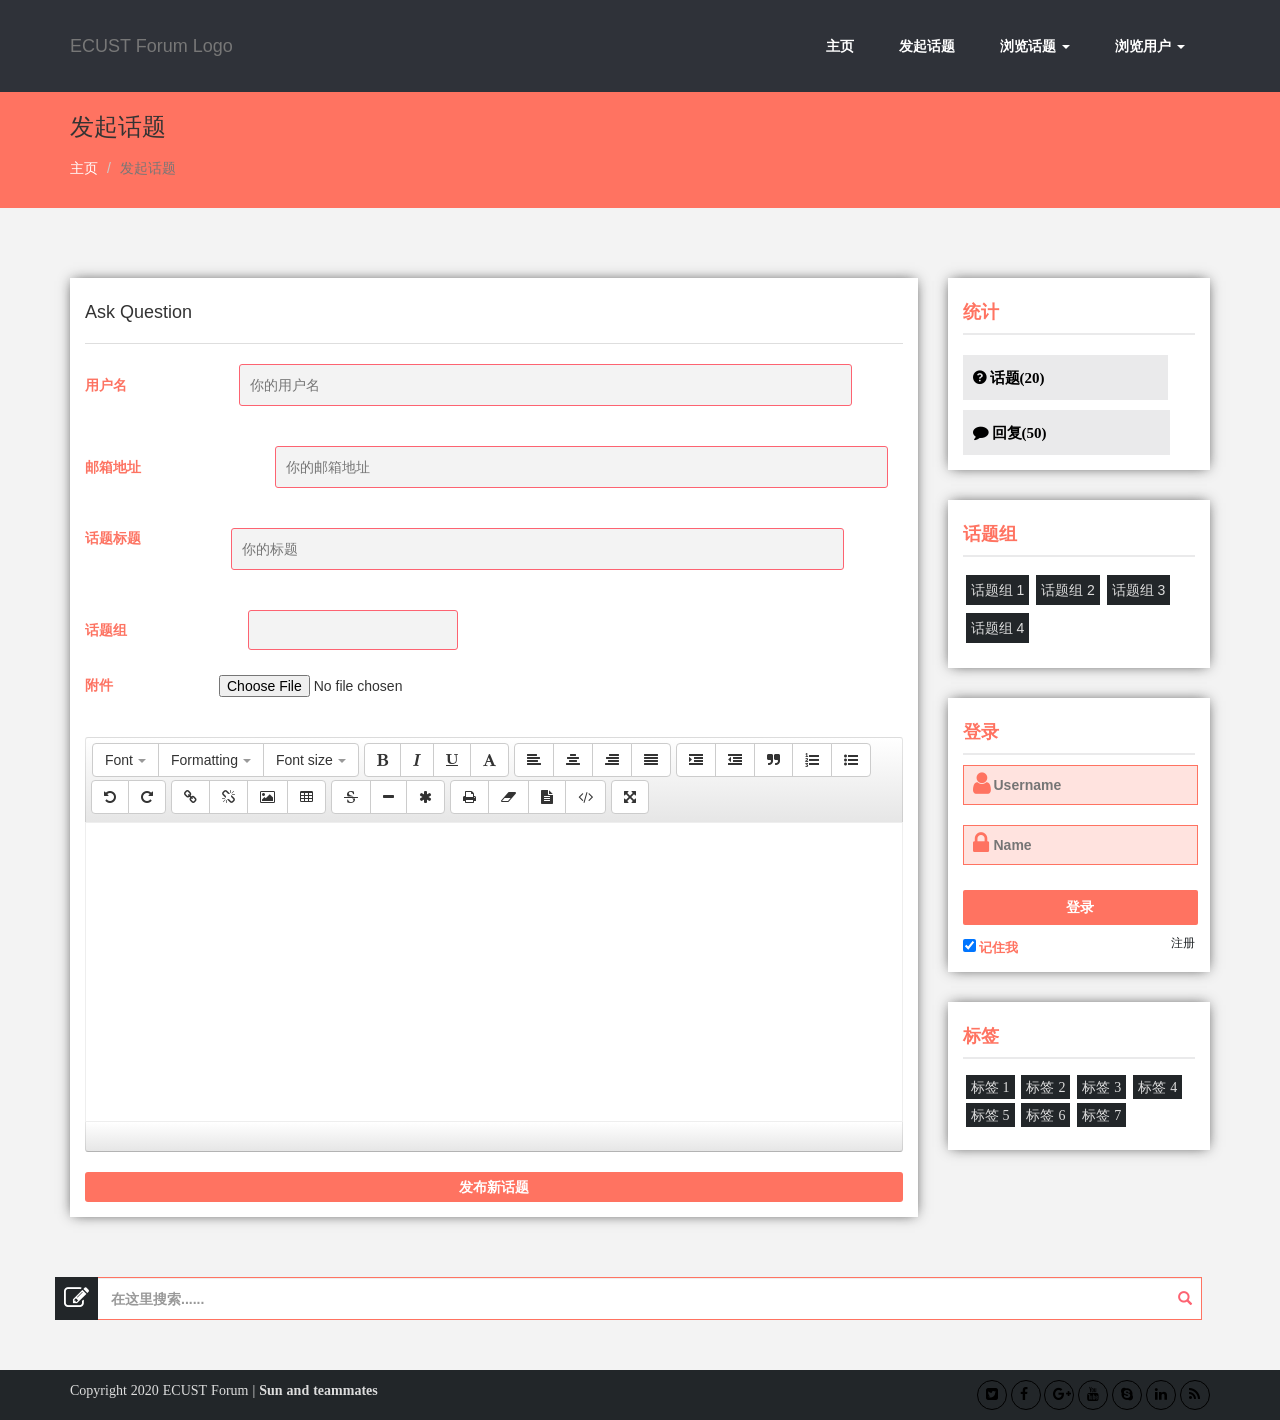
<file: ecust_search/bbs/static/ask_question.html>
<!DOCTYPE html>
<html lang="zh">

<head>
    <meta charset="utf-8">
    <meta http-equiv="X-UA-Compatible" content="IE=edge">
    <meta name="viewport" content="width=device-width, initial-scale=1">
    <title>ECUST Forum</title>
    <link href="css/bootstrap.css" rel="stylesheet" type="text/css">
    <link href="css/style.css" rel="stylesheet" type="text/css">
    <link href="css/editor.css" rel="stylesheet" type="text/css">
    <link href="css/animate.css" rel="stylesheet" type="text/css">
    <link href="css/font-awesome.min.css" rel="stylesheet" type="text/css">
</head>
<link href="css/responsive.css" rel="stylesheet" type="text/css">
</head>

<body>
    <div class="top-menu-bottom932">
        <nav class="navbar navbar-default">
            <div class="container">
                <!-- Brand and toggle get grouped for better mobile display -->
                <div class="navbar-header">
                    <button type="button" class="navbar-toggle collapsed" data-toggle="collapse"
                        data-target="#bs-example-navbar-collapse-1" aria-expanded="false"> <span class="sr-only">Toggle
                            navigation</span> <span class="icon-bar"></span> <span class="icon-bar"></span> <span
                            class="icon-bar"></span> </button>
                    <a class="navbar-brand" href="#">
                        <p>ECUST Forum Logo</p>
                    </a>
                </div>
                <!-- Collect the nav links, forms, and other content for toggling -->
                <div class="collapse navbar-collapse" id="bs-example-navbar-collapse-1">
                    <ul class="nav navbar-nav"> </ul>
                    <ul class="nav navbar-nav navbar-right">
                        <li><a href="index.html">主页 </a></li>
                        <li><a href="ask_question.html" target="_blank">发起话题 </a></li>
                        <li class="dropdown"> <a href="#" class="dropdown-toggle" data-toggle="dropdown" role="button"
                                aria-haspopup="true" aria-expanded="false">浏览话题 <span class="caret"></span></a>
                            <ul class="dropdown-menu animated zoomIn">
                                <li><a href="category.html" target="_blank">话题组 1 </a></li>
                            </ul>
                        </li>
                        <li class="dropdown"> <a href="#" class="dropdown-toggle" data-toggle="dropdown" role="button"
                                aria-haspopup="true" aria-expanded="false">浏览用户 <span class="caret"></span></a>
                            <ul class="dropdown-menu animated zoomIn">
                                <li><a href="user.html" target="_blank">用户组 1 </a></li>
                            </ul>
                        </li>
                    </ul>
                </div>
                <!-- /.navbar-collapse -->
            </div>
            <!-- /.container-fluid -->
        </nav>
    </div>
    <section class="header-descriptin329">
        <div class="container">
            <h3>发起话题</h3>
            <ol class="breadcrumb breadcrumb839">
                <li><a href="#">主页</a></li>
                <li class="active">发起话题</li>
            </ol>
        </div>
    </section>
    <section class="main-content920">
        <div class="container">
            <div class="row">
                <div class="col-md-9">
                    <div class="ask-question-input-part032">
                        <h4>Ask Question</h4>
                        <hr>
                        <form>
                            <div class="username-part940">
                                <span class="form-description43">用户名 </span><input type="text" name="fname"
                                    class="username029" placeholder="你的用户名">
                            </div>
                            <div class="email-part320">
                                <span class="form-description442">邮箱地址 </span><input type="text" name="fname"
                                    class="email30" placeholder="你的邮箱地址">
                            </div>
                            <div class="question-title39">
                                <span class="form-description433">话题标题 </span><input type="text" name="fname"
                                    class="question-ttile32" placeholder="你的标题">
                            </div>

                            <div class="categori49">
                                <span class="form-description43305">话题组 </span>
                                <label>
                                    <input list="browsers" name="myBrowser" class="list-category53" /></label>
                                <datalist id="browsers">
                                    <option value="话题组 1"></option>
                                </datalist>
                            </div>
                            <div class="button-group-addfile3239">
                                <span class="form-description23993">附件</span><input type="file" name="ffile"
                                    class="question-ttile3226">

                            </div>
                            <div class="details2-239">
                                <div class="col-md-12 nopadding">
                                    <textarea id="txtEditor"></textarea>
                                </div>
                            </div>

                        </form>
                        <div class="publish-button2389">
                            <button type="button" class="publis1291">发布新话题</button>
                        </div>

                    </div>


                </div>
                <!--                end of col-md-9 -->

                <!--           strart col-md-3 (side bar)-->
                <aside class="col-md-3 sidebar97239">
                    <div class="status-part3821">
                        <h4>统计</h4>
                        <a href="#">
                            <i class="fa fa-question-circle" aria-hidden="true"> 话题(20)</i>
                        </a>
                        <i class="fa fa-comment" aria-hidden="true"> 回复(50)</i>
                    </div>
                    <div class="categori-part329">
                        <h4>话题组</h4>
                        <ul>
                            <li><a href="#">话题组 1</a></li>
                            <li><a href="#">话题组 2</a></li>
                            <li><a href="#">话题组 3</a></li>
                            <li><a href="#">话题组 4</a></li>
                        </ul>
                    </div>

                    <!-- login part -->
                    <div class="login-part2389">
                        <h4>登录</h4>
                        <div class="input-group300"> <span><i class="fa fa-user" aria-hidden="true"></i></span>
                            <input type="text" class="namein309" placeholder="Username"> </div>
                        <div class="input-group300"> <span><i class="fa fa-lock" aria-hidden="true"></i></span>
                            <input type="password" class="passin309" placeholder="Name"> </div>
                        <a href="#">
                            <button type="button" class="userlogin320">登录</button>
                        </a>
                        <div class="rememberme">
                            <label>
                                <input type="checkbox" checked="checked"> 记住我 </label> <a href="#"
                                class="resbutton3892"> 注册 </a> </div>
                    </div>
                    <!-- tags part -->
                    <div class="tags-part2398">
                        <h4>标签</h4>
                        <ul>
                            <li><a href="#">标签 1 </a></li>
                            <li><a href="#">标签 2 </a></li>
                            <li><a href="#">标签 3 </a></li>
                            <li><a href="#">标签 4 </a></li>
                            <li><a href="#">标签 5 </a></li>
                            <li><a href="#">标签 6 </a></li>
                            <li><a href="#">标签 7 </a></li>
                        </ul>
                    </div>
                </aside>
            </div>
        </div>
    </section>

    <!--    footer -->
    <div class="footer-search">
        <div class="container">
            <div class="row">
                <div id="custom-search-input">
                    <div class="input-group col-md-12"> <i class="fa fa-pencil-square-o" aria-hidden="true"></i>
                        <input type="text" class="  search-query form-control user-control30"
                            placeholder="在这里搜索......" /> <span class="input-group-btn">
                            <button class="btn btn-danger" type="button">
                                <span class=" glyphicon glyphicon-search"></span> </button>
                        </span>
                    </div>
                </div>
            </div>
        </div>
    </div>
    <section class="footer-social">
        <div class="container">
            <div class="row">
                <div class="col-md-6">
                    <p>Copyright 2020 ECUST Forum | <strong>Sun and teammates</strong></p>
                </div>
                <div class="col-md-6">
                    <div class="social-right2389"> <a href="#"><i class="fa fa-twitter-square"
                                aria-hidden="true"></i></a> <a href="#"><i class="fa fa-facebook"
                                aria-hidden="true"></i></a> <a href="#"><i class="fa fa-google-plus"
                                aria-hidden="true"></i></a> <a href="#"><i class="fa fa-youtube"
                                aria-hidden="true"></i></a> <a href="#"><i class="fa fa-skype"
                                aria-hidden="true"></i></a> <a href="#"><i class="fa fa-linkedin"
                                aria-hidden="true"></i></a> <a href="#"><i class="fa fa-rss" aria-hidden="true"></i></a>
                    </div>
                </div>
            </div>
        </div>
    </section>
    <script src="https://ajax.googleapis.com/ajax/libs/jquery/1.12.4/jquery.min.js"></script>
    <script src="js/jquery-3.1.1.min.js"></script>
    <script src="js/bootstrap.min.js"></script>
    <script src="js/editor.js"></script>
    <script>
        $(document).ready(function () {
            $("#txtEditor").Editor();
        });
    </script>

</body>

</html>
</file>
<file: ecust_search/bbs/static/css/style.css>
@import url(https://fonts.googleapis.com/css?family=Open+Sans:300italic,400italic,600italic,700italic,400,300,600,700);
* {
    margin: 0;
    padding: 0;
}

body {
    background-color: #F3F3F3;
}

hr {
    border: none;
    border-top: 1px solid #DEDEDE;
    background-color: #fff;
}

.top-bar {
    background-color: #ff7361;
    padding: 1px;
}

.navbar-menu-left-side239 ul li {
    display: inline-block;
    padding-left: 7px;
    margin-top: 10px;
}

.navbar-menu-left-side239 ul li a {
    text-decoration: none;
    color: #fff;
    font-family: "FontAwesome";
}

.navbar-menu-left-side239 ul li a:hover {
    text-decoration: none;
    color: #000;
    font-family: "FontAwesome";
    transition: .6s;
}

.navbar-menu-left-side239 ul li a i {
    margin-right: 8px;
}

.navbar-menu-left-side239 .fa-envelope-o::after {
    content: "";
    color: #2f3239;
    float: left;
}

.navbar-menu-left-side239 .fa-headphones::after {
    content: "|";
    color: #2f3239;
    float: left;
    padding-right: 10px;
}

.navbar-menu-left-side239 .fa-user::after {
    content: "|";
    color: #2f3239;
    float: left;
    padding-right: 10px;
}

.navbar-serch-right-side {
    float: right;
}

.navbar-serch-right-side .form-control222 {
    display: block;
    width: 100%;
    height: 28px;
    padding: 6px 12px;
    font-size: 14px;
    line-height: 1.42857143;
    color: #ffffff;
    background-color: #ff7361;
    background-image: none;
    border: none;
    border-radius: none;
    opacity: 1;
    box-shadow: none;
    outline: none;
    border-bottom: 1px solid #fff;
}

.navbar-serch-right-side .form-control222:focus {
    border-color: #ff7361;
    outline: 0;
    box-shadow: none;
}

.input-group-btn:last-child > .btn,
.input-group-btn:last-child > .btn-group {
    z-index: 2;
    margin-left: -1px;
    height: 28px;
    color: #fff;
}

.input-group-btn:last-child > .btn,
.input-group-btn:last-child > .btn-group:hover {
    z-index: 2;
    margin-left: -1px;
    height: 28px;
    color: #fff;
}

.glyphicon {
    position: relative;
    top: 0px;
    display: inline-block;
    font-family: 'Glyphicons Halflings';
    font-style: normal;
    font-weight: normal;
    line-height: 1;
    -webkit-font-smoothing: antialiased;
    -moz-osx-font-smoothing: grayscale;
}

.navbar-serch-right-side .btn-default2913 {
    color: #333;
    background-color: #ff7361;
    border-color: #ff7361;
}

.navbar-serch-right-side .btn-default2913:hover {
    color: #fff;
    background-color: #ff7361;
    border-color: #ff7361;
    outline: none;
}

.navbar-serch-right-side .btn-default2913:focus,
.navbar-serch-right-side .btn-default2913.focus {
    color: #fff;
    background-color: #ff7361;
    border-color: #ff7361;
    outline: none;
}

.navbar-serch-right-side .btn-default2913:hover {
    color: #fff;
    background-color: #ff7361;
    border-color: #ff7361;
    outline: none;
}

.navbar-serch-right-side .btn-default2913:active,
.navbar-serch-right-side .btn-default2913.active,
.open > .dropdown-toggle.btn-default {
    color: #fff;
    background-color: #ff7361;
    border-color: #ff7361;
    outline: none;
}

.navbar-serch-right-side .btn-default2913:active:hover,
.navbar-serch-right-side .btn-default2913.active:hover,
.open > .dropdown-toggle.btn-default:hover,
.navbar-serch-right-side .btn-default2913:active:focus,
.navbar-serch-right-side .btn-default2913.active:focus,
.open > .dropdown-toggle.navbar-serch-right-side .btn-default2913:focus,
.navbar-serch-right-side .btn-default2913:active.focus,
.navbar-serch-right-side .btn-default2913.active.focus,
.open > .dropdown-toggle.navbar-serch-right-side .btn-default2913.focus {
    color: #fff;
    background-color: #ff7361;
    border-color: #ff7361;
    outline: none;
}

.btn-default:active,
.btn-default.active,
.open > .dropdown-toggle.btn-default {
    background-image: none;
    outline: none;
}


/*==========top-menu-bottom932===========*/

.top-menu-bottom932 {}

.navbar-default {
    background-color: #2F3239;
    border-color: #2F3239;
    padding: 20px;
}

.navbar-brand > img {
    display: block;
    margin-top: -20px;
}

.navbar-default .navbar-nav > li > a {
    color: #fff;
    padding: 8px 25px 8px 20px;
    margin-top: 7px;
    font-weight: bold;
    font-family: sans-serif;
}

.navbar-default .navbar-nav > li > a:hover,
.navbar-default .navbar-nav > li > a:focus {
    color: #fff;
    background-color: #ff7361;
    border-radius: 3px;
    padding: 8px 25px 8px 20px;
}

.navbar-default .navbar-nav > .active > a,
.navbar-default .navbar-nav > .active > a:hover,
.navbar-default .navbar-nav > .active > a:focus {
    color: #fff;
    background-color: #ff7361;
}

.navbar-default .navbar-nav > .open > a,
.navbar-default .navbar-nav > .open > a:hover,
.navbar-default .navbar-nav > .open > a:focus {
    color: #fff;
    background-color: #ff7361;
}

.dropdown-menu > li > a:hover,
.dropdown-menu > li > a:focus {
    color: #262626;
    text-decoration: none;
    background-color: #ff7361;
}

.navbar-nav > li > .dropdown-menu {
    margin-top: 2px;
    border-top-left-radius: 0;
    border-top-right-radius: 0;
}

.dropdown-menu {
    position: absolute;
    top: 100%;
    left: 0;
    z-index: 1000;
    display: none;
    float: left;
    min-width: 230px;
    padding: 0px 0;
    margin: 2px 0 0;
    font-size: 14px;
    text-align: left;
    list-style: none;
    background-color: #fff;
    -webkit-background-clip: padding-box;
    background-clip: padding-box;
    border: 1px solid #ccc;
    border: 1px solid rgba(0, 0, 0, .15);
    border-radius: 0px;
    -webkit-box-shadow: 0 6px 12px rgba(0, 0, 0, .175);
    box-shadow: 0 6px 12px rgba(0, 0, 0, .175);
    margin-left: 30px;
}

.dropdown-menu > li > a {
    display: block;
    padding: 8px 20px;
    clear: both;
    font-weight: normal;
    line-height: 1.42857143;
    color: #333;
    white-space: nowrap;
    font-family: serif;
}

.welcome-part-one {
    background-color: #FF7361;
    padding-top: 51px;
    margin-top: -20px;
    padding-bottom: 35px;
}

.welcome-demop102 h2 {
    font-size: 25px;
    font-weight: bold;
    color: #fff;
    font-family: "FontAwesome";
}

.welcome-demop102 p {
    font-size: 15px;
    color: #fff;
    font-family: "FontAwesome";
    margin-top: 30px;
}

.button0239-item {
    margin-top: 50px;
}

.aboutus022 {
    padding: 8px 20px 8px 20px;
    background-color: #373B43;
    color: #fff;
    font-weight: bold;
    border: none;
    border-radius: 1px;
    outline: none;
}

.join92 {
    padding: 8px 20px 8px 20px;
    background-color: #373B43;
    color: #fff;
    font-weight: bold;
    border: none;
    margin-left: 25px;
    border-radius: 1px;
    outline: none;
}

.aboutus022:hover {
    background-color: #222;
}

.join92:hover {
    background-color: #222;
}


/*ask me*/

.form-style8292 {
    margin-top: 80px;
}

.input-group-addon:last-child {
    border-left: 0;
    background-color: #FF7361;
}

.input-group-addon:last-child:hover {
    border-left: 0;
    background-color: #222;
}

.form-control8392 {
    display: block;
    width: 100%;
    height: 43px;
    padding: 6px 12px;
    font-size: 14px;
    line-height: 1.42857143;
    color: #000;
    background-color: #fff;
    background-image: none;
    border: #FF7361;
    border-radius: none;
    box-shadow: none;
}

.input-group-addon a {
    color: #fff;
    font-size: 15px;
    text-decoration: none;
    font-weight: bold;
}

.input-group-addon i {
    font-size: 20px;
}

.input-group-addon:first-child {
    border-right: 0;
    border: #FF7361;
    background-color: #222;
}

.input-group-addon {
    padding: 6px 12px;
    font-size: 14px;
    font-weight: normal;
    line-height: 1;
    color: #555;
    text-align: center;
    background-color: #eee;
    border: 1px solid #ccc;
    border-radius: 0px;
}


/*main content tab*/

#main {
    min-width: 320px;
    max-width: 1000px;
    padding: 20px;
    margin-left: -20px;
    margin-top: 30px;
    background: #F3F3F3;
}

#content1 {
    display: none;
    padding: 20px 0 0;
    border-top: 1px solid #ddd;
}

#content2 {
    display: none;
    padding: 20px 0 0;
    border-top: 1px solid #ddd;
}

#content3 {
    display: none;
    padding: 20px 0 0;
    border-top: 1px solid #ddd;
}

#content4 {
    display: none;
    padding: 20px 0 0;
    border-top: 1px solid #ddd;
}

#content5 {
    display: none;
    padding: 20px 0 0;
    border-top: 1px solid #ddd;
}

#main>input {
    display: none;
}

#main>label {
    display: inline-block;
    margin: 0 0 -1px;
    padding: 13px 15px;
    font-weight: 600;
    text-align: center;
    color: #bbb;
    border: 1px solid transparent;
}

#main>label:before {
    font-family: fontawesome;
    font-weight: normal;
    margin-right: 10px;
}

#main>label[for*='1']:before {
    content: '\f1cb';
}

#main>label[for*='2']:before {
    content: '\f17d';
}

#main>label[for*='3']:before {
    content: '\f16b';
}

#main>label[for*='4']:before {
    content: '\f1a9';
}

#main>label[for*='5']:before {
    content: '\f1a9';
}

#main>label:hover {
    color: #888;
    cursor: pointer;
}

#main>input:checked + label {
    color: #555;
    border: 1px solid #FF7361;
    border-top: 2px solid #FF7361;
    border-bottom: 1px solid #FF7361;
    background-color: #FF7361;
}

#tab1:checked ~ #content1,
#tab2:checked ~ #content2,
#tab3:checked ~ #content3,
#tab4:checked ~ #content4,
#tab5:checked ~ #content5 {
    display: block;
}

.question-type2033 {
    background-color: #fff;
    margin-bottom: 20px;
    padding: 20px;
    box-shadow: 0px 0px 13px -3px #777;
}

.left-user12923 {}

.left-user12923-repeat {
    margin-top: 18px;
}

.left-user12923 .fa-check {
    font-size: 40px;
    margin-top: 10px;
    padding-left: 5px;
    color: green;
}

.left-user12923 .fa-times {
    font-size: 40px;
    margin-top: 10px;
    padding-left: 5px;
    color: red;
}

.left-user12923 img {
    height: 50px;
    width: 50px;
    border-radius: 50%;
}

#que-hedder2983 {}

#que-hedder2983 h3 {
    text-decoration: none;
    color: #222629;
}

#que-hedder2983 h3:hover {
    text-decoration: none;
    color: #FF7361;
}

#que-hedder2983 a {
    text-decoration: none;
    color: #222629;
}

#que-hedder2983 a:hover {
    text-decoration: none;
    color: #FF7361;
}

.ques-details10018 {
    margin-top: 10px;
}

.q-type238 {
    margin-top: 23px;
    background-color: #FF7361;
    font-size: 10px;
    padding: 5px 10px 5px 10px;
    border: none;
    color: #fff;
}

.ques-type302 {}

.q-type23 {
    margin-top: 23px;
    background-color: #FF7361;
    font-size: 10px;
    padding: 5px 10px 5px 10px;
    border: none;
    color: #fff;
}

.button-ques2973:hover {
    background-color: #222629;
}

.right-description893 {}

.ques-details10018 p {
    margin-top: 10px;
    font-family: fontawesome;
}

.ques-icon-info3293 {
    font-size: 13px;
    font-weight: bold;
    margin-top: -10px;
}

.ques-icon-info3293 i {
    padding-left: 10px;
}

.ques-icon-info3293 .fa-check {
    color: green;
}

.ques-icon-info3293 .fa-star {
    color: #DFAA63;
}

.ques-icon-info3293 .fa-folder {
    color: #222629;
}

.ques-icon-info3293 .fa-folder:hover {
    color: #FF7361;
}

.ques-icon-info3293 .fa-clock-o {
    color: #222629;
}

.ques-icon-info3293 .fa-comment {
    color: #222629;
}

.ques-icon-info3293 .fa-comment:hover {
    color: #FF7361;
}

.ques-icon-info3293 .fa-user-circle-o {
    color: #222629;
}

.ques-icon-info3293 .fa-question-circle-o {
    color: #222629;
}

.ques-icon-info3293 .fa-bug {
    color: #222629;
}

.ques-icon-info3293 .check-color329 {
    color: red;
}

.two-part3280 {
    margin-top: 30px;
}


/*blog part*/

.blog--top-part2892 {
    margin-top: 40px;
}

.blog-part3903 {
    margin-top: 30px;
    background-color: #ffffff;
    padding: 15px;
    box-shadow: 0px 0px 13px -3px;
}

.blog-details3902 h3 {
    font-size: 20px;
    color: #FF7361;
}

.blog-details3902 i {
    font-size: 20px;
    padding-top: 10px;
}

.ques-icon-info2933 i {
    font-size: 13px;
    padding-right: 10px;
    color: #222629;
}

.blog-part3903 p {
    margin-top: 20px;
    font-size: 13px;
    color: #848991;
    font-family: fontawesome;
}

.continue-deatils738 {
    text-align: right;
}

.continue-deatils738 a {
    background-color: #FF7361;
    padding: 5px;
    font-size: 13px;
    color: #fff;
}

.continue-deatils738 i {
    font-size: 13px;
}

@media screen and (max-width: 650px) {
    #main>label {
        font-size: 0;
    }
    #main>label:before {
        margin: 0;
        font-size: 18px;
    }
}

@media screen and (max-width: 400px) {
    #main>label {
        padding: 15px;
    }
}


/*side bar*/

.sidebar97239 {
    margin-top: 70px;
}

.status-part3821 {
    background-color: #fff;
    padding: 15px;
    box-shadow: 0px 0px 13px -3px;
}

.status-part3821 h4 {
    color: #FF7361;
    font-weight: bold;
    font-family: serif;
    border-bottom: 2px solid #eaeaeb;
    padding-bottom: 10px;
}


/*categori part*/

.categori-part329 {
    background-color: #fff;
    padding: 15px;
    box-shadow: 0px 0px 13px -3px;
    margin-top: 30px;
}

.categori-part329 h4 {
    color: #FF7361;
    font-weight: bold;
    font-family: serif;
    border-bottom: 2px solid #eaeaeb;
    padding-bottom: 10px;
}

.categori-part329 ul li {
    list-style: none;
    display: inline-block;
    padding-top: 8px;
    padding-left: 3px;
}

.categori-part329 ul li a {
    list-style: none;
    display: inline-block;
    background-color: #222629;
    padding: 5px;
    text-decoration: none;
    color: #ddd;
}

.categori-part329 ul li a:hover {
    list-style: none;
    display: inline-block;
    background-color: #fd6372;
    padding: 5px;
    text-decoration: none;
    color: #ddd;
    transition: .5s;
}

.status-part3821 i {
    background-color: #EAEAEB;
    padding: 15px 123px 15px 10px;
    font-size: 15px;
    color: black;
    font-weight: bold;
    margin-top: 10px;
}


/*social part*/

.social-part2189 {
    background-color: #fff;
    padding: 15px;
    margin-top: 30px;
    box-shadow: 0px 0px 13px -3px;
}

.social-part2189 h4 {
    color: #FF7361;
    font-weight: bold;
    font-family: serif;
    border-bottom: 2px solid #eaeaeb;
    padding-bottom: 10px;
}

.social-part2189 li {
    list-style: none;
}

.rss-one {
    background-color: #faa33d;
    padding: 15px;
    border-radius: 2px;
}

.rss-one:hover {
    background-color: #222629;
    padding: 15px;
    transition: .6s;
}

.rss-one i {
    float: right;
    font-size: 40px;
}

.rss-one a {
    text-decoration: none;
    color: #fff;
}


/*facebook*/

.facebook-two {
    background-color: #5d82d1;
    padding: 15px;
    border-radius: 2px;
    margin-top: 10px;
}

.facebook-two:hover {
    background-color: #222629;
    padding: 15px;
    transition: .6s;
}

.facebook-two i {
    float: right;
    font-size: 40px;
}

.facebook-two a {
    text-decoration: none;
    color: #fff;
}


/*twitter*/

.twitter-three {
    background-color: #40bff5;
    padding: 15px;
    border-radius: 2px;
    margin-top: 10px;
}

.twitter-three:hover {
    background-color: #222629;
    padding: 15px;
    transition: .6s;
}

.twitter-three i {
    float: right;
    font-size: 40px;
}

.twitter-three a {
    text-decoration: none;
    color: #fff;
}


/*youtube*/

.youtube-four {
    background-color: #c4302b;
    padding: 15px;
    border-radius: 2px;
    margin-top: 10px;
}

.youtube-four:hover {
    background-color: #222629;
    padding: 15px;
    transition: .6s;
}

.youtube-four i {
    float: right;
    font-size: 40px;
}

.youtube-four a {
    text-decoration: none;
    color: #fff;
}


/*login part*/


/*username*/

.login-part2389 {
    background-color: #fff;
    padding: 15px;
    margin-top: 30px;
    box-shadow: 0px 0px 13px -3px;
}

.login-part2389 h4 {
    color: #FF7361;
    font-weight: bold;
    font-family: serif;
    border-bottom: 2px solid #eaeaeb;
    padding-bottom: 10px;
}

.login-part2389 .fa-user {
    margin-left: 10px;
    position: absolute;
    z-index: 9999;
    margin-top: 6px;
    font-size: 25px;
    color: #FF7361;
}

.login-part2389 .namein309 {
    position: relative;
    z-index: 1;
    padding-left: 30px;
    height: 40px;
    width: 235px;
    border: 1px solid #FF7361;
    outline: none;
    background: rgba(255, 115, 97, 0.20);
    color: #000;
    font-weight: bold;
}


/*password login*/

.input-group300 {
    margin-top: 10px;
}

.login-part2389 .fa-lock {
    margin-left: 10px;
    position: absolute;
    z-index: 9999;
    margin-top: 6px;
    font-size: 25px;
    color: #FF7361;
}

.login-part2389 .passin309 {
    position: relative;
    z-index: 1;
    padding-left: 30px;
    height: 40px;
    width: 235px;
    border: 1px solid #FF7361;
    outline: none;
    background: rgba(255, 115, 97, 0.20);
    color: #000;
    font-weight: bold;
}

.userlogin320 {
    margin-top: 15px;
    height: 35px;
    width: 235px;
    text-align: center;
    background-color: #FF7361;
    border: none;
    font-weight: bold;
    color: #fff;
    border-radius: 2px;
}

.userlogin320:hover {
    margin-top: 15px;
    height: 35px;
    width: 235px;
    text-align: center;
    background-color: #222629;
    border: none;
    font-weight: bold;
    color: #fff;
    transition: .6s;
    border-radius: 2px;
}

.rememberme {
    margin-top: 10px;
}

.rememberme label {
    margin: 0;
    display: inline;
    font-size: 13px;
    color: #FF7361;
}

.rememberme a {
    text-decoration: none;
}

.resbutton3892 {
    color: #222629;
    float: right;
    font-size: 12px;
}

.resbutton3892:hover {
    color: #FF7361;
    float: right;
    font-size: 12px;
}


/*highest points*/

.highest-part302 {
    background-color: #fff;
    padding: 15px;
    margin-top: 30px;
    box-shadow: 0px 0px 13px -3px;
}

.highest-part302 h4 {
    color: #FF7361;
    font-weight: bold;
    font-family: serif;
    border-bottom: 2px solid #eaeaeb;
    padding-bottom: 10px;
}

.left-user3898 {
    position: relative;
}

.left-user3898 img {
    height: 50px;
    width: 50px;
    border-radius: 50%;
    border: 1px solid #dedede;
}

.imag-overlay39 {
    position: absolute;
    height: 50px;
    width: 50px;
    left: 0;
    right: 0;
    top: 0;
    bottom: 0;
    opacity: 0;
    transition: .5s ease;
    background-color: #FF7361;
    border-radius: 50%;
}

.imag-overlay39 {
    padding-left: 20px;
    padding-top: 15px;
}

.imag-overlay39 a {
    color: #ffffff;
}

.left-user3898:hover .imag-overlay39 {
    opacity: 1;
}

.left-user3898 {
    float: left;
    margin-right: 30px;
}

.points-details938 {}

.designetion439 {
    padding: 3px;
    background-color: #DD9933;
    color: #fff;
    font-family: fontawesome;
    border-radius: 2px;
}

.points-details938 p {
    font-family: fontawesome;
}

.points-details938 h5 {
    color: #fd7362;
    font-weight: bold;
    text-decoration: none;
}

.points-details938 a {
    text-decoration: none;
    color: #fff;
}


/*----start tags part----*/

.tags-part2398 {
    background-color: #fff;
    padding: 15px;
    margin-top: 30px;
    box-shadow: 0px 0px 13px -3px;
}

.tags-part2398 h4 {
    color: #FF7361;
    font-weight: bold;
    font-family: serif;
    border-bottom: 2px solid #eaeaeb;
    padding-bottom: 10px;
}

.tags-part2398 ul li {
    list-style: none;
    display: inline-block;
    padding-left: 3px;
    padding-top: 8px;
}

.tags-part2398 ul li a {
    background-color: #222629;
    padding: 5px;
    font-family: fontawesome;
    text-decoration: none;
    color: #dddddd;
}

.tags-part2398 ul li a:hover {
    background-color: #fd7362;
    padding: 5px;
    font-family: fontawesome;
    text-decoration: none;
    color: #dddddd;
    transition: .5s;
}


/*======== recent post  ======*/

.recent-post3290 {
    background-color: #fff;
    padding: 15px;
    margin-top: 30px;
    box-shadow: 0px 0px 13px -3px;
}

.recent-post3290 h4 {
    color: #FF7361;
    font-weight: bold;
    font-family: serif;
    border-bottom: 2px solid #eaeaeb;
    padding-bottom: 10px;
}

.post-details021 a,
h5 {
    text-decoration: none;
    color: #222629;
    font-weight: bold;
}

.post-details021 a,
h5:hover {
    text-decoration: none;
    color: #fd7362;
}

.post-details021 p {
    font-family: fontawesome;
    color: #848991;
}


/*footer -top serch*/

.footer-search {
    margin-top: 50px;
    margin-bottom: 50px;
}

#custom-search-input {
    margin: 0;
    margin-top: 10px;
    padding: 0px;
}

#custom-search-input .search-query {
    padding-right: 3px;
    padding-right: 4px \9;
    padding-left: 55px;
    padding-left: 4px \9;
    margin-bottom: 0;
    outline: none;
    height: 43px;
    color: #222629;
    font-weight: bold;
    flow-from: fontawesome;
}

#custom-search-input button {
    border: 0;
    background: none;
    padding: 2px 5px;
    margin-top: 2px;
    position: relative;
    left: -28px;
    margin-bottom: 0;
    color: #fd6372;
}

.search-query:focus + button {
    z-index: 3;
}

.footer-search .fa-pencil-square-o {
    position: absolute;
    margin-top: 0px;
    z-index: 9999;
    margin-left: 0px;
    font-size: 25px;
    background-color: #222629;
    padding: 9px;
    color: #fff;
}

.user-control30 {
    position: relative;
    z-index: 1;
    padding-left: 30px;
}

.footer-search .form-control {
    border-color: #FF7361;
}

.footer-search .form-control:focus {
    border-color: #FF7361;
    outline: 0;
    -webkit-box-shadow: none;
    box-shadow: none;
}


/*===========footer-part============*/

.footer-part {
    background-color: #2F3239;
    padding: 30px;
}

.info-part-one320 {
    color: #ddd;
    font-family: fontawesome;
}

.info-part-one320 h4 {
    color: #fd6372;
}

.info-part-two320 h4 {
    color: #fd6372;
    font-family: fontawesome;
}

.info-part-two320 a {
    text-decoration: none;
    color: #ddd;
    font-family: fontawesome;
}

.info-part-two320 a:hover {
    text-decoration: none;
    color: #fd6372;
    font-family: fontawesome;
}

.info-part-two320 p {
    text-decoration: none;
    border-bottom: 1px dotted #43464b;
}


/*
.info-part-two320 p:last-child{
      text-decoration: none;
    border-bottom: none;
   
}
*/

.last-child12892 > p {
    border-bottom: none;
}

.info-part-three320 h4 {
    color: #fd6372;
    font-family: fontawesome;
}

.news-info209 {
    border-bottom: 1px dotted #43464b;
}

.news-info209:last-child {
    border-bottom: none;
}

.news-info209 h5 {
    color: #ddd;
    font-family: fontawesome;
}

.news-info209 h5:hover {
    color: #fd6372;
    font-family: fontawesome;
}

.news-info209 p {
    color: #c2c8d4;
    font-family: fontawesome;
}

.news-info209 > small {
    color: #fd6372;
    font-family: fontawesome;
}

.info-part-four320 h4 {
    color: #fd6372;
    font-family: fontawesome;
}

.tweet-details29 {
    border-bottom: 1px dotted #43464b;
}

.tweet-details29:last-child {
    border-bottom: none;
}

.tweet-details29 i {
    color: #ddd;
    margin-right: 5px;
}

.tweet-details29 a {
    text-decoration: none;
    color: #c2c8d4;
    font-family: fontawesome;
}

.tweet-details29 a:hover {
    text-decoration: none;
    color: #fd6372;
    font-family: fontawesome;
}

.tweet-details29 > small {
    color: #fd6372;
    font-family: fontawesome;
}

.footer-social {
    background-color: #222629;
    padding: 10px;
}

.footer-social p {
    color: #ddd;
    font-family: fontawesome;
}

.social-right2389 {
    float: right;
}

.social-right2389 a {
    display: inline-block;
    padding-top: 3px;
    padding-left: 8px;
    height: 30px;
    width: 30px;
    border: 1px solid #000;
    border-radius: 50%;
}

.social-right2389 i {
    color: #000;
}


/*Ask Question*/

.header-descriptin329 {
    padding: 2px;
    background-color: #FF7361;
    margin-top: -20px;
}

.breadcrumb839 {
    padding: 8px 15px;
    margin-bottom: 20px;
    list-style: none;
    background-color: transparent;
    border-radius: 4px;
    margin-left: -15px;
}

.breadcrumb839 a {
    color: #fff;
    text-decoration: none;
}

.ask-question-input-part032 {
    background-color: #FFFFFF;
    padding: 15px;
    margin-top: 70px;
    box-shadow: 0px 0px 13px -3px;
}

.username029 {
    width: 75%;
    height: 40px;
    background-color: #F3F3F3;
    border: none;
    outline: inherit;
    padding: 10px;
    border-radius: 3px;
    border: 1px solid #fd6371;
}

.form-description43 {
    margin-right: 108px;
    color: #fd7362;
    font-family: fontawesome;
    font-weight: bold;
}

.email-part320 {
    margin-top: 30px;
}

.email30 {
    width: 75%;
    height: 40px;
    background-color: #F3F3F3;
    border: none;
    outline: inherit;
    padding: 10px;
    border-radius: 3px;
    border: 1px solid #fd6371;
}

.form-description442 {
    margin-right: 130px;
    color: #fd7362;
    font-family: fontawesome;
    font-weight: bold;
}

.question-title39 {
    margin-top: 30px;
}

.question-ttile32 {
    width: 75%;
    height: 40px;
    background-color: #F3F3F3;
    border: none;
    outline: inherit;
    padding: 10px;
    border-radius: 3px;
    border: 1px solid #fd6371;
}

.form-description433 {
    margin-right: 90px;
    color: #fd7362;
    font-family: fontawesome;
    font-weight: bold;
}

.categori49 {
    margin-top: 30px;
}

.list-category53 {
    width: 100%;
    height: 40px;
    background-color: #F3F3F3;
    border: none;
    outline: inherit;
    padding: 10px;
    border-radius: 3px;
    border: 1px solid #fd6371;
}

.form-description4342 {
    margin-right: 90px;
    color: #fd7362;
    font-family: fontawesome;
    font-weight: bold;
}

.categori49 > label {
    margin-right: 100px;
}

.form-description43305 {
    margin-right: 117px;
    color: #fd7362;
    font-family: fontawesome;
    font-weight: bold;
}

.form-description433 {
    float: left;
}

.form-description23993 {
    margin-right: 106px;
    color: #fd7362;
    font-family: fontawesome;
    font-weight: bold;
    float: left;
}

.button-group-addfile3239 {
    margin-top: 20px;
}

.question-ttile3217 {
    width: 60%;
    height: 200px;
    background-color: #F3F3F3;
    border: none;
    outline: inherit;
    padding: 10px;
    border-radius: 3px;
}

.question-details3112 {
    margin-top: 0px;
    margin-bottom: 0px;
    height: 200px;
    width: 75%;
    border: 1px solid #fd6371;
    background-color: #F3F3F3;
    outline: none;
}

.form-description43313 {
    margin-right: 131px;
    color: #fd7362;
    font-family: fontawesome;
    font-weight: bold;
    float: left;
}

.publish-button2389 {
    margin-top: 20px;
}

.publis1291 {
    padding: 5px 15px 5px 15px;
    width: 100%;
    color: #fff;
    background-color: #FF7361;
    border: none;
    border-radius: 3px;
    font-weight: bold;
    margin-top: 20px;
}

.publis1291:hover {
    padding: 5px 15px 5px 15px;
    width: 100%;
    color: #fff;
    background-color: #222629;
    border: none;
    border-radius: 3px;
    font-weight: bold;
}


/*3.post-details*/

.post-details {
    margin-top: 70px;
    background-color: #fff;
    padding: 15px;
    box-shadow: 0px 0px 13px -3px;
}

.post-title-left129 {
    /*  float: left;*/
}

.post-que-rep-rihght320 {
    float: right;
    margin-top: 25px;
}

.post-que-rep-rihght320 a {
    text-decoration: none;
    background-color: #FF7361;
    padding: 5px;
    color: #fff;
    font-family: fontawesome;
    font-size: 12px;
}

.post-details-info1982 {
    margin-top: 30px;
    line-height: 1.5em;
    font-family: fontawesome;
}

.post-details-info1982 p {
    margin-bottom: 30px;
}

.r-clor10 {
    background-color: #fd6372;
}

.r-clor10:hover {
    background-color: #222629;
}

.post-footer29032 i {
    cursor: pointer;
    margin-right: 10px;
    font-size: 12px;
}

.l-side2023 {
    display: inline-block;
}

.l-side2023 .check2 {
    color: #318e08;
}

.l-side2023 .star2 {
    color: #dfaa63;
}

.l-side2023 .folder2 {
    color: #222629
}

.l-side2023 .folder2:hover {
    color: #fd6372;
}

.l-side2023 .clock2 {
    color: #222629;
}

.l-side2023 .commenting2 {
    color: #222629;
}

.l-side2023 .commenting2:hover {
    color: #fd6372;
}

.l-side2023 .user2 {
    color: #222629;
}

.tolltip-button {
    padding-left: 3px;
    border: none;
    background-color: #fff;
}

.l-rightside39 {
    float: right;
}

.l-rightside39 i {
    font-size: 12px;
}


/*
.l-rightside39 .thumbs-up2:hover{
 background-color: #338338;
    
}
.l-rightside39 .thumbs-down2:hover{
   background-color: #990707;
}
*/

.share-tags-page-content12092 {
    background-color: #fff;
    padding: 15px;
    margin-top: 20px;
    font-size: 12px;
    font-family: fontawesome;
    box-shadow: 0px 0px 13px -3px;
}

.l-share2093 {
    display: inline-block;
    color: #FF7361;
}

.R-tags309 {
    float: right;
    color: #FF7361;
}

.author-img202l {
    position: relative;
    float: left;
    background-color: #fff;
    height: 100px;
    width: 70px;
}

.author-img202l img {
    height: 50px;
    width: 50px;
    border-radius: 50%;
    border: 1px solid #dedede;
}

.au-image-overlay {
    position: absolute;
    height: 50px;
    width: 50px;
    left: 0;
    right: 0;
    top: 0;
    bottom: 0;
    opacity: 0;
    transition: .5s ease;
    background-color: #FF7361;
    border-radius: 50%;
}

.au-image-overlay {
    padding-top: 15px;
}

.au-image-overlay a {
    color: #ffffff;
}

.author-img202l:hover .au-image-overlay {
    opacity: 1;
}

.author-details8392 {
    background-color: #fff;
    padding: 40px;
    margin-top: 20px;
    font-family: fontawesome;
    box-shadow: 0px 0px 13px -3px;
}

.author-deatila04re h5 {
    margin-left: 30px;
    margin-top: -10px;
    font-weight: bold;
}

.related3948-question-part {
    background-color: #fff;
    padding: 20px;
    margin-top: 20px;
    box-shadow: 0px 0px 13px -3px;
}

.related3948-question-part a {
    text-decoration: none;
    color: #222629;
    font-family: fontawesome;
    font-weight: bold;
    font-size: 15px;
}

.related3948-question-part a:hover {
    text-decoration: none;
    color: #fd6372;
    font-family: fontawesome;
    font-weight: bold;
    font-size: 15px;
}


/** ====================
 * Lista of Comentarios
 =======================*/

.comment-list12993 {
    background-color: #fff;
    padding: 20px;
    margin-top: 20px;
    box-shadow: 0px 0px 13px -3px;
}

.comments-container {
    width: 768px;
}

.comments-container h1 {
    font-size: 36px;
    color: #283035;
    font-weight: 400;
}

.comments-container h1 a {
    font-size: 18px;
    font-weight: 700;
}

.comments-list {
    margin-top: 30px;
    position: relative;
}


/**
 * Lineas / Detalles
 -----------------------*/

.comments-list:before {
    content: '';
    width: 2px;
    height: 100%;
    background: #c7cacb;
    position: absolute;
    left: 32px;
    top: 0;
}

.comments-list:after {
    content: '';
    position: absolute;
    background: #c7cacb;
    bottom: 0;
    left: 27px;
    width: 7px;
    height: 7px;
    border: 3px solid #dee1e3;
    -webkit-border-radius: 50%;
    -moz-border-radius: 50%;
    border-radius: 50%;
}

.reply-list:before,
.reply-list:after {
    display: none;
}

.reply-list li:before {
    content: '';
    width: 60px;
    height: 2px;
    background: #c7cacb;
    position: absolute;
    top: 25px;
    left: -55px;
}

.comments-list li {
    margin-bottom: 15px;
    display: block;
    position: relative;
}

.comments-list li:after {
    content: '';
    display: block;
    clear: both;
    height: 0;
    width: 0;
}

.reply-list {
    padding-left: 88px;
    clear: both;
    margin-top: 15px;
}


/**
 * Avatar
 ---------------------------*/

.comments-list .comment-avatar {
    width: 65px;
    height: 65px;
    position: relative;
    z-index: 99;
    float: left;
    border: 3px solid #FFF;
    -webkit-border-radius: 4px;
    -moz-border-radius: 4px;
    border-radius: 4px;
    -webkit-box-shadow: 0 1px 2px rgba(0, 0, 0, 0.2);
    -moz-box-shadow: 0 1px 2px rgba(0, 0, 0, 0.2);
    box-shadow: 0 1px 2px rgba(0, 0, 0, 0.2);
    overflow: hidden;
}

.comments-list .comment-avatar img {
    width: 100%;
    height: 100%;
}

.reply-list .comment-avatar {
    width: 50px;
    height: 50px;
}

.comment-main-level:after {
    content: '';
    width: 0;
    height: 0;
    display: block;
    clear: both;
}


/**
 * Caja del Comentario
 ---------------------------*/

.comments-list .comment-box {
    width: 88%;
    float: right;
    position: relative;
    -webkit-box-shadow: 0 1px 1px rgba(0, 0, 0, 0.15);
    -moz-box-shadow: 0 1px 1px rgba(0, 0, 0, 0.15);
    box-shadow: 0 1px 1px rgba(0, 0, 0, 0.15);
}

.comments-list .comment-box:before,
.comments-list .comment-box:after {
    content: '';
    height: 0;
    width: 0;
    position: absolute;
    display: block;
    border-width: 10px 12px 10px 0;
    border-style: solid;
    border-color: transparent #FCFCFC;
    top: 8px;
    left: -11px;
}

.comments-list .comment-box:before {
    border-width: 11px 13px 11px 0;
    border-color: transparent rgba(0, 0, 0, 0.05);
    left: -12px;
}

.reply-list .comment-box {
    width: 610px;
}

.comment-box .comment-head {
    background: #FCFCFC;
    padding: 10px 12px;
    border-bottom: 1px solid #E5E5E5;
    overflow: hidden;
    -webkit-border-radius: 4px 4px 0 0;
    -moz-border-radius: 4px 4px 0 0;
    border-radius: 4px 4px 0 0;
}

.comment-box .comment-head i {
    float: right;
    margin-left: 14px;
    position: relative;
    top: 2px;
    color: #fd6372;
    cursor: pointer;
    -webkit-transition: color 0.3s ease;
    -o-transition: color 0.3s ease;
    transition: color 0.3s ease;
}

.comment-box .comment-head i:hover {
    color: #03658c;
}

.comment-box .comment-name {
    color: #283035;
    font-size: 14px;
    font-weight: 700;
    float: left;
    margin-right: 10px;
}

.comment-box .comment-name a {
    color: #283035;
    text-decoration: none;
    font-family: fontawesome;
}

.comment-box .comment-name a:hover {
    color: #fd6372;
    text-decoration: none;
}

.comment-box .comment-head span {
    float: left;
    color: #999;
    font-size: 13px;
    position: relative;
    top: 8px;
}

.comment-box .comment-content {
    font-family: fontawesome;
    background: #FFF;
    padding: 12px;
    font-size: 15px;
    color: #595959;
    -webkit-border-radius: 0 0 4px 4px;
    -moz-border-radius: 0 0 4px 4px;
    border-radius: 0 0 4px 4px;
}

.comment-box .comment-name.by-author,
.comment-box .comment-name.by-author a {
    color: #222629;
    text-decoration: none;
    font-family: fontawesome;
}

.comment-box .comment-name.by-author,
.comment-box .comment-name.by-author a:hover {
    color: #fd6372;
    text-decoration: none;
}

.comment-box .comment-name.by-author:after {
    content: 'admin';
    background: #fd6372;
    color: #FFF;
    font-size: 12px;
    padding: 3px 5px;
    font-weight: 700;
    margin-left: 10px;
    -webkit-border-radius: 3px;
    -moz-border-radius: 3px;
    border-radius: 3px;
    font-family: fontawesome;
}


/** =====================
 * Responsive
 ========================*/

/*
@media only screen and (max-width: 766px) {
    .comments-container {
        width: 480px;
    }
    .comments-list .comment-box {
        width: 390px;
    }
    .reply-list .comment-box {
        width: 320px;
    }
}
*/


/*============comment289-box===========*/

.replay-input-name42389 {
    
}

.replay-email-input89298 {
 
}

.replay-input-websit128923 {
    
}

.input238-design {
    height: 40px;
    width: 100%;
    outline: none;
    padding: 10px;
    border: 1px solid #fd6372;
    color: #fd6372;
    font-weight: bold;
}

.comment-input219882 {
    margin-top: 30px;
    height: 203px;
    width: 100%;
    outline: none;
    border: 1px solid #fd6372;
    color: #FF7361;
    font-weight: bold;
    padding: 10px;
}

.pos393-submit {
    padding: 8px;
    width: 100%;
    margin-top: 20px;
    background-color: #FF7361;
    border: none;
    color: #fff;
    font-weight: bold;
    font-family: fontawesome;
    transition: .5s;
}

.pos393-submit:hover {
    padding: 8px;
    width: 100%;
    margin-top: 20px;
    background-color: #222629;
    border: none;
    transition: .5s;
}


/*==========contact us============*/

.google-map390 {
    margin-top: 50px;
}

.details2-239 {
    margin-top: 30px;
}


/*============user question===========*/

.user-profile328903 {
    margin-top: 40px;
}

.about-user2039 {
    padding: 20px;
    background-color: #fff;
    margin-top: 70px;
}

.user-title3930 > h3 {}

.badge229 a {
    text-decoration: none;
    color: #fff;
    margin-left: 20px;
    font-size: 10px;
    padding: 3px 10px 3px 10px;
    background-color: #DD9933;
    font-family: fontawesome;
    border-radius: 2px;
    display: inline-block;
}

.user-image293 img {
    height: 50px;
    width: 50px;
    border-radius: 50%;
    float: left;
}

.user-list10039 {
    margin-left: 80px;
    line-height: 2em;
}

.user-list10039 ul li {
    font-family: fontawesome;
    list-style: none;
}

.ul-list-user-left29 {
    float: left;
    margin-right: 80px;
}

.ul-list-user-right29 {
    padding-left: 20px;
}

.user-description303 {
    margin-top: 50px;
}

.user-description303 p {
    margin-bottom: 30px;
    color: #848991;
    font-family: fontawesome;
}

.user-description303 a {
    padding: 8px 20px 8px 20px;
    text-decoration: none;
    background-color: #FF7361;
    border-radius: 3px;
    color: #fff;
    font-weight: bold;
    font-family: fontawesome;
}

.user-social3903 {
    margin-top: 30px;
}

.user-social3903 a {
    background-color: #000;
}

.user-social3903 i {
    background-color: #000;
    height: 30px;
    width: 30px;
    padding: 8px;
    color: #fff;
}

.user-social3903 i:hover {
    background-color: #000;
    height: 30px;
    width: 30px;
    padding: 8px;
    color: #fff;
}

.user-social3903 .fa-facebook {
    background-color: #3B5998;
}

.user-social3903 .fa-twitter {
    background-color: #1DA1F2;
}

.user-social3903 .fa-linkedin {
    background-color: #0077B5;
}

.user-social3903 .fa-google-plus {
    background-color: #CE4538;
}

.user-social3903 .fa-pinterest-p {
    background-color: #BD081C;
}

.user-social3903 .fa-instagram {
    background-color: #E3425A;
}

.user-social3903 .fa-envelope-o {
    background-color: #222629;
}


/*============user-statas921=======*/

.user-statas921 {
    background-color: #fff;
    box-shadow: 0px 0px 13px -3px;
    margin-top: 30px;
}

.ul_list_ul_list-icon-ok281 {
    padding: 15px;
    display: inline-block;
}
.ul_list_ul_list-icon-ok281 ul {
       
       width: 100%;
}
.ul_list_ul_list-icon-ok281 ul li {
    list-style: none;
    padding: 12px;
    margin-top: 10px;
    background-color: #EAEAEB;
}

.ul_list_ul_list-icon-ok281 ul li a {
    text-decoration: none;
    color: #222629;
    font-family: fonawesome;
    
}


/*-======USER=======*/

.user-image2939303 {
    background-color: #fff;
    margin-right: 15px;
}

.user-image2939303 img {
    height: 50px;
    width: 50px;
    border-radius: 50%;
  
}

.user-description3903 p {
    font-family: fontawesome;
}

.user-description3903 a {
    font-family: fontawesome;
    text-decoration: none;
    color: #FF7361;
}

.badge229 a {
    color: #fff;
}

.category2781 {
    margin-top: 70px;
}
</file>
<file: ecust_search/bbs/static/css/editor.css>
@charset "utf-8";

/* base styles */

.jumbotron {
    background-color: #67A754;
    background-image: url(images/radial_bg.png);
    background-position: center center;
    background-repeat: no-repeat;
    background: -webkit-gradient(radial, center center, 0, center center, 460, from(#B3ECFF), to(#7EDEFF));
    /* Safari 4-5, Chrome 1-9 */
    /* Can't specify a percentage size? Laaaaaame. */
    background: -webkit-radial-gradient(circle, #B3ECFF, #7EDEFF);
    /* Safari 5.1+, Chrome 10+ */
    background: -moz-radial-gradient(circle, #B3ECFF, #7EDEFF);
    /* Firefox 3.6+ */
    background: -ms-radial-gradient(circle, #B3ECFF, #7EDEFF);
    /* IE 10 */
    box-shadow: 0 3px 7px rgba(0, 0, 0, 0.2) inset, 0 -3px 7px rgba(0, 0, 0, 0.2) inset;
    color: #FFFFFF;
    padding: 40px 0;
    position: relative;
    text-shadow: 0 1px 3px rgba(255, 255, 255, 0.4), 0 0 30px rgba(255, 255, 255, 0.075);
}

.jumbotron h1 {
    font-family: 'Roboto', sans-serif!important;
    font-size: 45px;
    font-weight: 300;
    border-bottom: 1px solid rgba(255, 255, 255, 0.4);
    padding-bottom: 20px;
}

.jumbotron h1 span {
    color: rgba(0, 0, 0, 0.4);
}

.jumbotron p {
    font-family: 'Roboto', sans-serif!important;
    font-size: 30px;
    font-weight: 300;
    line-height: 1.25;
    color: #444;
}

.jumbotron .container {
    position: relative;
    z-index: 2;
}

.jumbotron:after {
    background: url("../images/pattern.png") repeat scroll center center transparent;
    bottom: 0;
    content: "";
    display: block;
    left: 0;
    opacity: 0.4;
    position: absolute;
    right: 0;
    top: 0;
}

.jumbotron:after {
    background-size: 400px 400px;
}

.masthead {
    color: #FFFFFF;
    margin-bottom: 0;
    padding: 30px 0 10px;
}

h2.demo-text {
    font-family: 'Roboto', sans-serif!important;
    font-size: 45px;
    font-weight: 300;
    color: #51D2FF;
    text-align: center;
    margin: 20px 0;
    line-height: 40px;
}

.features {
    padding: 20px 0 10px 0;
    background: #EEE;
    font-family: 'Roboto', sans-serif!important;
    font-size: 25px;
    line-height: 35px;
    text-align: center;
    font-weight: 300;
}

.footer {
    border-top: 1px solid #DDD;
    margin: 20px 0 10px 0;
    padding-top: 10px;
    font-size: 12px;
}


/* Editor Styles */

.Editor-container {
    margin-top: 10px;
    font-family: Gotham, "Helvetica Neue", Helvetica, Arial, sans-serif;
}

#menuBarDiv,
#statusbar {
    background-color: #f5f5f5;
    *background-color: #e6e6e6;
    background-image: -moz-linear-gradient(top, #ffffff, #e6e6e6);
    background-image: -webkit-gradient(linear, 0 0, 0 100%, from(#ffffff), to(#e6e6e6));
    background-image: -webkit-linear-gradient(top, #ffffff, #e6e6e6);
    background-image: -o-linear-gradient(top, #ffffff, #e6e6e6);
    background-image: linear-gradient(to bottom, #ffffff, #e6e6e6);
    background-repeat: repeat-x;
    border: 1px solid #cccccc;
    *border: 0;
    border-color: #e6e6e6 #e6e6e6 #bfbfbf;
    border-color: rgba(0, 0, 0, 0.1) rgba(0, 0, 0, 0.1) rgba(0, 0, 0, 0.25);
    border-bottom-color: #b3b3b3;
    filter: progid: DXImageTransform.Microsoft.gradient(startColorstr='#ffffffff', endColorstr='#ffe6e6e6', GradientType=0);
    filter: progid: DXImageTransform.Microsoft.gradient(enabled=false);
    *zoom: 1;
}

#menuBarDiv {
    border-radius: 3px 3px 0 0;
    border-bottom: none;
    min-height: 25px;
    padding: 5px 0;
}

#menuBarDiv div:first-child {
    margin-left: 3px;
}

#menuBarDiv .dropdown {
    float: left;
}

#menuBarDiv .dropdown-toggle {
    font-size: 14px;
}

#menuBarDiv .dropdown-toggle .caret {
    margin-left: 5px;
    border-top-color: #999;
}

#menuBarDiv a.btn {
    position: relative;
    margin-bottom: 3px;
}

#paletteCntr {}

select,
textarea,
input[type="text"],
input[type="password"],
input[type="datetime"],
input[type="datetime-local"],
input[type="date"],
input[type="month"],
input[type="time"],
input[type="week"],
input[type="number"],
input[type="email"],
input[type="url"],
input[type="search"],
input[type="tel"],
input[type="color"],
.uneditable-input {
    height: auto;
    margin-bottom: 10px;
}

#statusbar {
    min-height: 30px;
    border-radius: 0 0 3px 3px;
    border-top: none;
    line-height: 30px;
    text-shadow: 0 1px 1px rgba(255, 255, 255, 0.75);
}

#statusbar .label {
    float: right;
    margin: 6px 10px 0 0;
    background: #BBB;
    text-shadow: 0px -1px 0px rgba(0, 0, 0, 0.25);
    padding: 2px 4px;
    font-size: 11.844px;
    line-height: 14px;
}

.Editor-editor {
    height: 300px;
    padding: 1%;
    border: 1px solid #EEE;
    border-radius: 0;
    word-wrap: break-word;
}

#paletteCntr ul {
    width: 145px;
    float: left;
    z-index: 999;
    margin: 0 10px;
}

#paletteCntr li {
    cursor: pointer;
    display: block;
    height: 16px;
    float: left;
    margin: 0;
    padding: 0;
    width: 16px;
    margin: 1px;
}

#paletteCntr li div {
    text-align: left;
    margin: 0;
    font-size: 12px;
}

div.activeColour {
    position: absolute;
    display: inline;
    left: 0;
    top: 30px;
    background: #E8E8E8;
    padding-bottom: 10px;
    z-index: 10000;
}

#colorpellete,
#bg_colorpellete {
    float: left;
}

.bg_activeColour {
    position: absolute;
    display: inline;
    float: left;
}

.specialCntr {
    background-color: #E8E8E8!important;
    display: inline;
    position: absolute;
    width: 176px;
    top: 30px;
    left: 0;
}

.specialCntr ul {
    float: left;
    margin: 10px;
    white-space: normal;
    -webkit-padding-start: 0px;
    -moz-padding-start: 0px;
}

.specialCntr ul li {
    list-style: none;
    float: left;
    font-size: 12px;
    width: 20px;
    height: 20px;
    background: #FFF;
    margin: 3px;
    color: #333;
    text-align: center;
    font-weight: bold;
    cursor: pointer;
}

.specialCntr ul li:hover {
    background: #666;
    color: #FFF;
}

pre {
    white-space: pre-wrap;
    /* css-3 */
    white-space: -moz-pre-wrap;
    /* Mozilla, since 1999 */
    white-space: -pre-wrap;
    /* Opera 4-6 */
    white-space: -o-pre-wrap;
    /* Opera 7 */
    word-wrap: break-word;
    /* Internet Explorer 5.5+ */
}

.on {
    display: block;
    position: relative;
}

.fullscreen {
    position: fixed;
    background: #FFF;
    width: 100%;
    height: 100%;
    top: 0;
    left: 0;
    z-index: 1000;
    margin: 0;
}

.fullscreen #statusbar {
    position: fixed;
    bottom: 0;
    border-top: 1px solid #DDD;
}

.fullscreen #contentarea {
    border: none;
}


/***Custome Added Css for Left Tabs***/

.tabs-below > .nav-tabs,
.tabs-right > .nav-tabs,
.tabs-left > .nav-tabs {
    border-bottom: 0;
}

.tabs-left ul {
    -webkit-padding-start: 0px;
}

.tabs-left > .nav-tabs > li,
.tabs-right > .nav-tabs > li {
    float: none;
}

.tabs-left > .nav-tabs > li > a,
.tabs-right > .nav-tabs > li > a {
    min-width: 74px;
    margin-right: 0;
    margin-bottom: 3px;
}

.tabs-left > .nav-tabs {
    float: left;
    margin-right: 19px;
    border-right: 1px solid #ddd;
}

.tabs-left > .nav-tabs > li > a {
    margin-right: -1px;
    -webkit-border-radius: 4px 0 0 4px;
    -moz-border-radius: 4px 0 0 4px;
    border-radius: 4px 0 0 4px;
}

.tabs-left > .nav-tabs > li > a:hover,
.tabs-left > .nav-tabs > li > a:focus {
    border-color: #eeeeee #dddddd #eeeeee #eeeeee;
    outline: none;
}

.tabs-left > .nav-tabs .active > a,
.tabs-left > .nav-tabs .active > a:hover,
.tabs-left > .nav-tabs .active > a:focus {
    border-color: #ddd transparent #ddd #ddd;
    *border-right-color: #ffffff;
    color: rgb(0, 176, 245) !important;
    outline: none;
}


/**form control width**/

@-moz-document url-prefix() {
    .form-control {
        padding: 6px 12px 10px 12px;
    }
}

.form-control-width {
    width: 100px;
}

.form-control-link {
    width: 204px;
    display: inline-block;
    margin-bottom: 5px;
    margin-right: 5px;
}

.form-control-button-right {
    width: 204px;
}

.inline-form-control {
    display: inline !important;
}

.btn-group + .btn-group {
    margin-left: 5px;
}

.activeColour ul {
    -webkit-padding-start: 0px;
    -moz-padding-start: 0px;
}

h1 {
    margin-top: 10px;
    line-height: 40px;
}

.col-lg-6 nth:child(1) {
    margin-left: 0px;
}

.nopadding {
    padding: 0px;
}

.nopadding-right {
    padding-right: 0px;
}

.modal {
    overflow-y: auto;
}

.padding-top {
    padding-top: 10px;
}


/*** Drop Down Menu***/

.dropdown-submenu {
    position: relative;
}

.dropdown-submenu>.dropdown-menu {
    top: 0;
    left: 100%;
    margin-top: -6px;
    margin-left: -1px;
    -webkit-border-radius: 0 6px 6px 6px;
    -moz-border-radius: 0 6px 6px 6px;
    border-radius: 0 6px 6px 6px;
}

.dropdown-submenu:hover>.dropdown-menu {
    display: block;
}

.dropdown-submenu>a:after {
    display: block;
    content: " ";
    float: right;
    width: 0;
    height: 0;
    border-color: transparent;
    border-style: solid;
    border-width: 5px 0 5px 5px;
    border-left-color: #cccccc;
    margin-top: 5px;
    margin-right: -10px;
}

.dropdown-submenu:hover>a:after {
    border-left-color: #ffffff;
}

.dropdown-submenu.pull-left {
    float: none;
}

.dropdown-submenu.pull-left>.dropdown-menu {
    left: -100%;
    margin-left: 10px;
    -webkit-border-radius: 6px 0 6px 6px;
    -moz-border-radius: 6px 0 6px 6px;
    border-radius: 6px 0 6px 6px;
}

.dropdown-menu>li>a:hover,
.dropdown-menu>li>a:focus,
.dropdown-submenu:hover>a,
.dropdown-submenu:focus>a {
    color: #fff;
    text-decoration: none;
    background-color: #FF7361;
    background-repeat: repeat-x;
    filter: progid: DXImageTransform.Microsoft.gradient(startColorstr='#ff0088cc', endColorstr='#ff0077b3', GradientType=0);
}

.dropdown-menu>li>a {
    cursor: pointer;
}
</file>
<file: ecust_search/bbs/static/css/responsive.css>
@media (min-width: 240px) and (max-width: 319px){
    .comments-list .comment-avatar {
    width: 20px;
    height: 20px;
    position: relative;
    z-index: 99;
    float: left;
    border: 3px solid #FFF;
    -webkit-border-radius: 4px;
    -moz-border-radius: 4px;
    border-radius: 4px;
    -webkit-box-shadow: 0 1px 2px rgba(0, 0, 0, 0.2);
    -moz-box-shadow: 0 1px 2px rgba(0, 0, 0, 0.2);
    box-shadow: 0 1px 2px rgba(0, 0, 0, 0.2);
    overflow: hidden;
}
    .comments-list .comment-avatar img {
    width: 100%;
    height: 100%;
}

.reply-list .comment-avatar {
    width: 20px;
    height: 20px;
}

.comment-main-level:after {
    content: '';
    width: 0;
    height: 0;
    display: block;
    clear: both;
}
    .comments-list .comment-box {
    width: 20%;
    float: left;
    position: relative;
    -webkit-box-shadow: 0 1px 1px rgba(0, 0, 0, 0.15);
    -moz-box-shadow: 0 1px 1px rgba(0, 0, 0, 0.15);
    box-shadow: 0 1px 1px rgba(0, 0, 0, 0.15);
}
    .reply-list {
    padding-left: 49px;
    clear: both;
    margin-top: 15px;
}
    .reply-list li:before {
    content: '';
    width: 60px;
    height: 2px;
    background: transparent;
    position: absolute;
    top: 25px;
    left: -55px;
}
    .list-category53 {
    width: 160%;
    height: 40px;
    background-color: #F3F3F3;
    border: none;
    outline: inherit;
    padding: 10px;
    border-radius: 3px;
    border: 1px solid #fd6371;
}
}
@media (min-width: 320px) and (max-width: 374px){
       .list-category53 {
    width: 100%;
    height: 40px;
    background-color: #F3F3F3;
    border: none;
    outline: inherit;
    padding: 10px;
    border-radius: 3px;
    border: 1px solid #fd6371;
}
        .comments-list .comment-avatar {
    width: 20px;
    height: 20px;
    position: relative;
    z-index: 99;
    float: left;
    border: 3px solid #FFF;
    -webkit-border-radius: 4px;
    -moz-border-radius: 4px;
    border-radius: 4px;
    -webkit-box-shadow: 0 1px 2px rgba(0, 0, 0, 0.2);
    -moz-box-shadow: 0 1px 2px rgba(0, 0, 0, 0.2);
    box-shadow: 0 1px 2px rgba(0, 0, 0, 0.2);
    overflow: hidden;
}
    .comments-list .comment-avatar img {
    width: 100%;
    height: 100%;
}

.reply-list .comment-avatar {
    width: 20px;
    height: 20px;
}

.comment-main-level:after {
    content: '';
    width: 0;
    height: 0;
    display: block;
    clear: both;
}
    .comments-list .comment-box {
    width: 20%;
    float: left;
    position: relative;
    -webkit-box-shadow: 0 1px 1px rgba(0, 0, 0, 0.15);
    -moz-box-shadow: 0 1px 1px rgba(0, 0, 0, 0.15);
    box-shadow: 0 1px 1px rgba(0, 0, 0, 0.15);
}
    .reply-list {
    padding-left: 49px;
    clear: both;
    margin-top: 15px;
}
    .reply-list li:before {
    content: '';
    width: 60px;
    height: 2px;
    background: transparent;
    position: absolute;
    top: 25px;
    left: -55px;
}
    
}
@media (min-width: 375px) and (max-width: 479px) {
        .comments-list .comment-avatar {
    width: 20px;
    height: 20px;
    position: relative;
    z-index: 99;
    float: left;
    border: 3px solid #FFF;
    -webkit-border-radius: 4px;
    -moz-border-radius: 4px;
    border-radius: 4px;
    -webkit-box-shadow: 0 1px 2px rgba(0, 0, 0, 0.2);
    -moz-box-shadow: 0 1px 2px rgba(0, 0, 0, 0.2);
    box-shadow: 0 1px 2px rgba(0, 0, 0, 0.2);
    overflow: hidden;
}
    .comments-list .comment-avatar img {
    width: 100%;
    height: 100%;
}

.reply-list .comment-avatar {
    width: 20px;
    height: 20px;
}

.comment-main-level:after {
    content: '';
    width: 0;
    height: 0;
    display: block;
    clear: both;
}
    .comments-list .comment-box {
    width: 20%;
    float: left;
    position: relative;
    -webkit-box-shadow: 0 1px 1px rgba(0, 0, 0, 0.15);
    -moz-box-shadow: 0 1px 1px rgba(0, 0, 0, 0.15);
    box-shadow: 0 1px 1px rgba(0, 0, 0, 0.15);
}
    .reply-list {
    padding-left: 49px;
    clear: both;
    margin-top: 15px;
}
    .reply-list li:before {
    content: '';
    width: 60px;
    height: 2px;
    background: transparent;
    position: absolute;
    top: 25px;
    left: -55px;
}
}
@media (min-width: 480px) and (max-width: 639px)   {
        .comments-list .comment-avatar {
    width: 20px;
    height: 20px;
    position: relative;
    z-index: 99;
    float: left;
    border: 3px solid #FFF;
    -webkit-border-radius: 4px;
    -moz-border-radius: 4px;
    border-radius: 4px;
    -webkit-box-shadow: 0 1px 2px rgba(0, 0, 0, 0.2);
    -moz-box-shadow: 0 1px 2px rgba(0, 0, 0, 0.2);
    box-shadow: 0 1px 2px rgba(0, 0, 0, 0.2);
    overflow: hidden;
}
    .comments-list .comment-avatar img {
    width: 100%;
    height: 100%;
}

.reply-list .comment-avatar {
    width: 20px;
    height: 20px;
}

.comment-main-level:after {
    content: '';
    width: 0;
    height: 0;
    display: block;
    clear: both;
}
    .comments-list .comment-box {
    width: 20%;
    float: left;
    position: relative;
    -webkit-box-shadow: 0 1px 1px rgba(0, 0, 0, 0.15);
    -moz-box-shadow: 0 1px 1px rgba(0, 0, 0, 0.15);
    box-shadow: 0 1px 1px rgba(0, 0, 0, 0.15);
}
    .reply-list {
    padding-left: 49px;
    clear: both;
    margin-top: 15px;
}
    .reply-list li:before {
    content: '';
    width: 60px;
    height: 2px;
    background: transparent;
    position: absolute;
    top: 25px;
    left: -55px;
}
}   
@media (min-width: 640px) and (max-width: 767px) {
        .comments-list .comment-avatar {
    width: 20px;
    height: 20px;
    position: relative;
    z-index: 99;
    float: left;
    border: 3px solid #FFF;
    -webkit-border-radius: 4px;
    -moz-border-radius: 4px;
    border-radius: 4px;
    -webkit-box-shadow: 0 1px 2px rgba(0, 0, 0, 0.2);
    -moz-box-shadow: 0 1px 2px rgba(0, 0, 0, 0.2);
    box-shadow: 0 1px 2px rgba(0, 0, 0, 0.2);
    overflow: hidden;
}
    .comments-list .comment-avatar img {
    width: 100%;
    height: 100%;
}

.reply-list .comment-avatar {
    width: 20px;
    height: 20px;
}

.comment-main-level:after {
    content: '';
    width: 0;
    height: 0;
    display: block;
    clear: both;
}
    .comments-list .comment-box {
    width: 20%;
    float: left;
    position: relative;
    -webkit-box-shadow: 0 1px 1px rgba(0, 0, 0, 0.15);
    -moz-box-shadow: 0 1px 1px rgba(0, 0, 0, 0.15);
    box-shadow: 0 1px 1px rgba(0, 0, 0, 0.15);
}
    .reply-list {
    padding-left: 49px;
    clear: both;
    margin-top: 15px;
}
    .reply-list li:before {
    content: '';
    width: 60px;
    height: 2px;
    background: transparent;
    position: absolute;
    top: 25px;
    left: -55px;
}
}
@media (min-width: 768px) and (max-width: 1023px) {
        .comments-list .comment-avatar {
    width: 20px;
    height: 20px;
    position: relative;
    z-index: 99;
    float: left;
    border: 3px solid #FFF;
    -webkit-border-radius: 4px;
    -moz-border-radius: 4px;
    border-radius: 4px;
    -webkit-box-shadow: 0 1px 2px rgba(0, 0, 0, 0.2);
    -moz-box-shadow: 0 1px 2px rgba(0, 0, 0, 0.2);
    box-shadow: 0 1px 2px rgba(0, 0, 0, 0.2);
    overflow: hidden;
}
    .comments-list .comment-avatar img {
    width: 100%;
    height: 100%;
}

.reply-list .comment-avatar {
    width: 20px;
    height: 20px;
}

.comment-main-level:after {
    content: '';
    width: 0;
    height: 0;
    display: block;
    clear: both;
}
    .comments-list .comment-box {
    width: 20%;
    float: left;
    position: relative;
    -webkit-box-shadow: 0 1px 1px rgba(0, 0, 0, 0.15);
    -moz-box-shadow: 0 1px 1px rgba(0, 0, 0, 0.15);
    box-shadow: 0 1px 1px rgba(0, 0, 0, 0.15);
}
    .reply-list {
    padding-left: 49px;
    clear: both;
    margin-top: 15px;
}
    .reply-list li:before {
    content: '';
    width: 60px;
    height: 2px;
    background: transparent;
    position: absolute;
    top: 25px;
    left: -55px;
}
}
@media (min-width: 1024px) and (max-width: 1280px)
@media (min-width: 1680px) and (max-width: 1920px)
</file>
